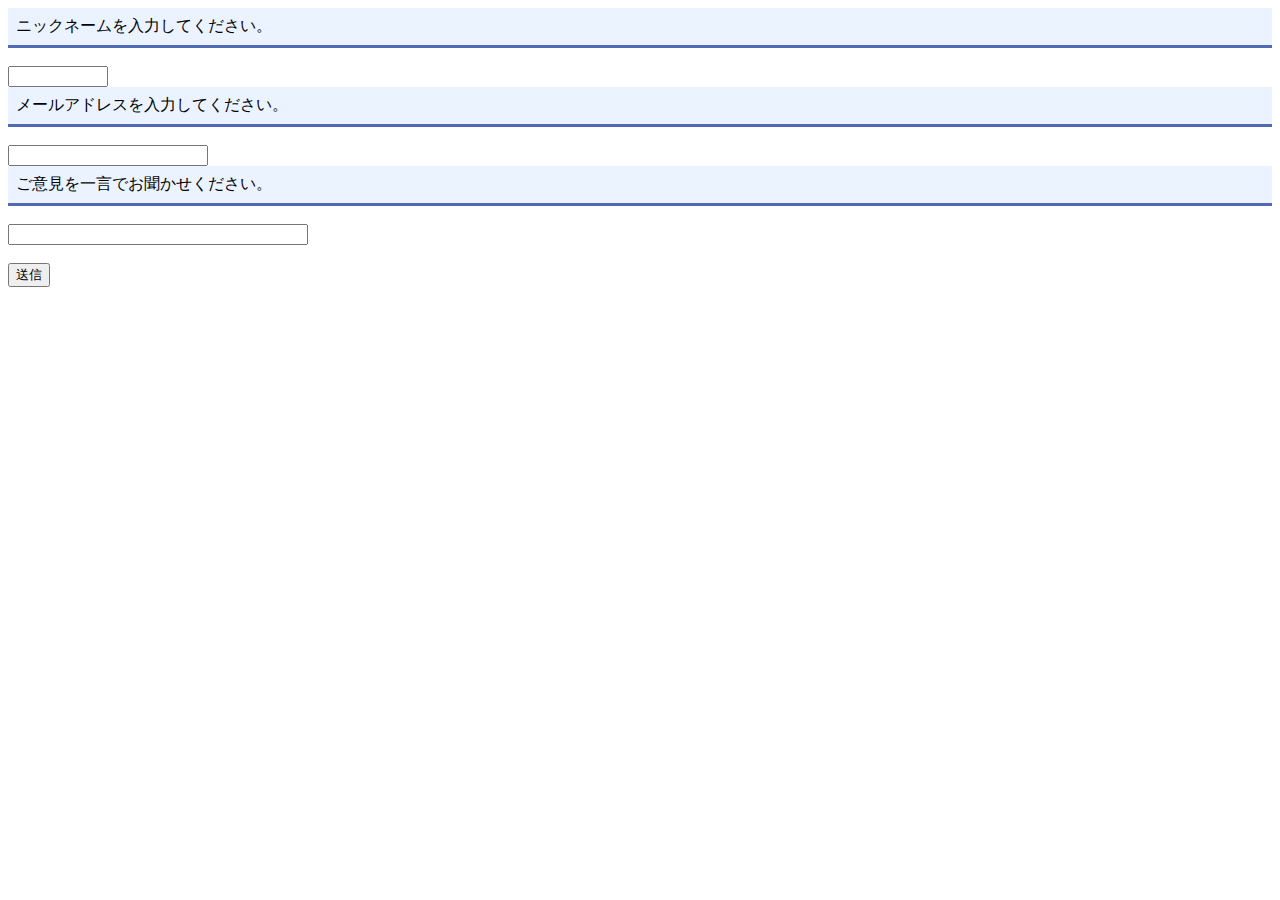
<file: index.html>
<!DOCTYPE HTML PUBLIC"-//W3C//DTD HTML 4.01 Transitional//EN">
<html>
<head>
<meta http-equiv="Content-Type" content = "text/html; charset=UTF-8">
<link rel="stylesheet" href="stylesheet.css">
<title>PHP基礎</title>
</head>
<body>

<form method="post" action="check.php">
<div class="k1">ニックネームを入力してください。</div><br/>
<input name="nickname" type="text" style ="width:100px"><br/>
<div class="k2">メールアドレスを入力してください。</div><br/>
<input name="email" type="text" style ="width:200px"><br/>
<div class="k3">ご意見を一言でお聞かせください。</div><br/>
<input name="goiken" type="text" style ="width:300px"><br/>
</br>
<input type="submit" value="送信">
</div>
</form>

</body>
</html>
</file>
<file: stylesheet.css>
.k1 {
  padding: 0.5em;/*文字周りの余白*/
  color: #010101;/*文字色*/
  background: #eaf3ff;/*背景色*/
  border-bottom: solid 3px #516ab6;/*下線*/
}

.k2 {
  padding: 0.5em;/*文字周りの余白*/
  color: #010101;/*文字色*/
  background: #eaf3ff;/*背景色*/
  border-bottom: solid 3px #516ab6;/*下線*/
}

.k3 {
  padding: 0.5em;/*文字周りの余白*/
  color: #010101;/*文字色*/
  background: #eaf3ff;/*背景色*/
  border-bottom: solid 3px #516ab6;/*下線*/
}
</file>
